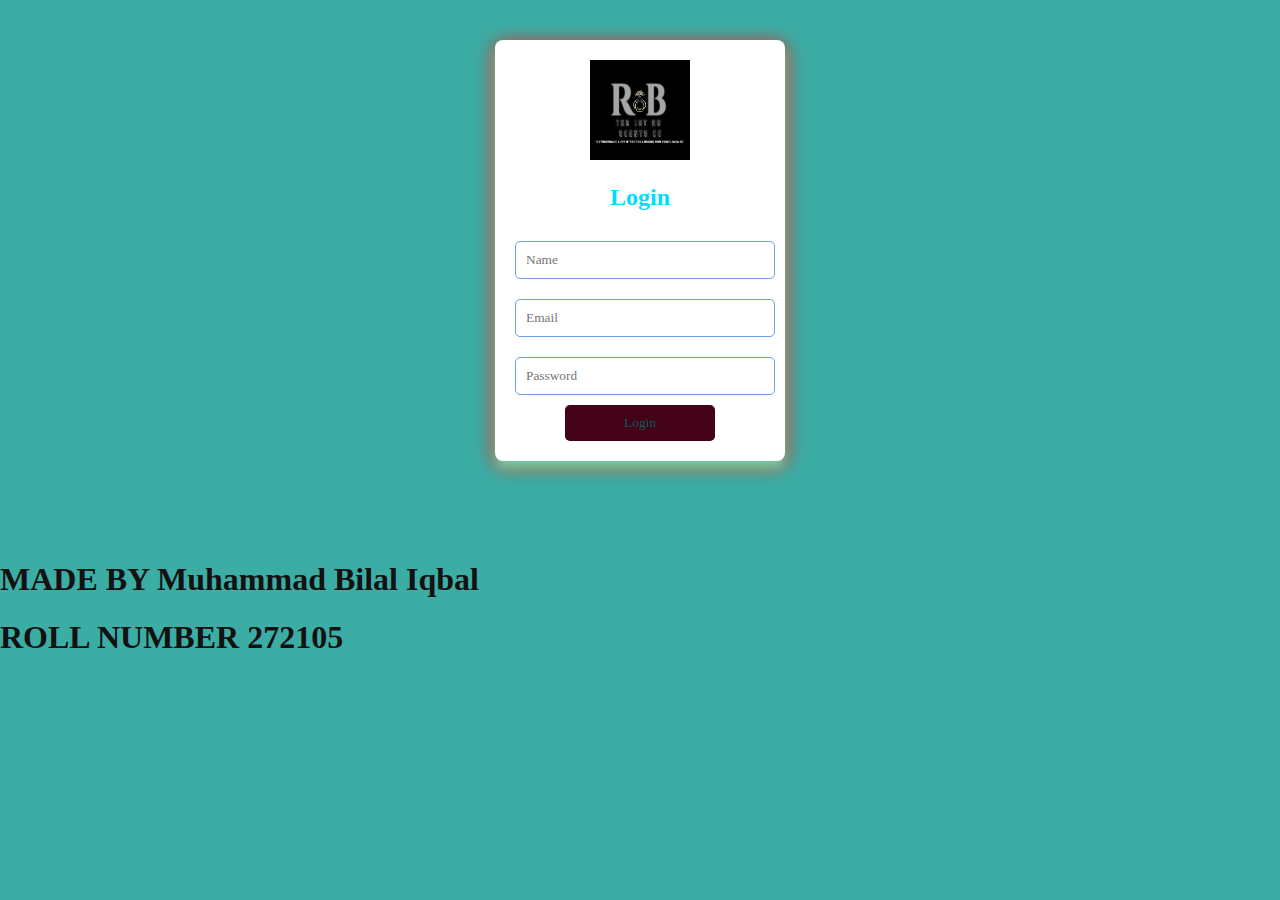
<file: index.html>
<!DOCTYPE html>
<html lang="en">
<head>
    <meta charset="UTF-8">
    <meta name="viewport" content="width=device-width, initial-scale=1.0">
    <title>R & B PERFUMES | Login</title>
    <link rel="stylesheet" href="styles.css">
    <link rel="stylesheet" href="Home.html">
    <link rel="shortcut icon" href="logo.jpg" type="image/x-icon">
</head>
<body>
    <div id="loginPage">
        <div class="login-container">
            <img src="logo.jpg" alt="R & B PERFUMES " height="100px" width="100px">
            <h2>Login</h2>
            <form id="loginForm">
                <input type="text" id="name" placeholder="Name" required>
                <input type="email" id="email" placeholder="Email" required>
                <input type="password" id="password" placeholder="Password" required>
                <button type="button" onclick="login()">Login</button>
            </form>
        </div>
    </div>
</body>
<script src="main.js"></script>

    <h1>MADE BY Muhammad Bilal Iqbal</h1>
    <h1>ROLL NUMBER 272105</h1>
</html>
</file>
<file: styles.css>
body {
    font-family: cursive;
    margin: 0;
    padding: 0;
    background: #3bada5;
    color: #141111;
    height: 100px;
}

.login-container {
    text-align: center;
    margin: 100px auto;
    padding: 20px;
    margin-top:40px;
    width: 250px;
    background:white;
    box-shadow: 0 8px 12px rgb(109, 212, 167),
    0 4px 19px rgb(253, 1, 1);
    border-radius: 8px;
}

.login-container h2 {
    margin-bottom: 20px;
    color: #00ddff;
}

.login-container input {
    width: 95%;
    margin: 10px 0;
    padding: 10px;
    border: 1px solid #6c9ee9;
    border-radius: 5px;
    background: transparent;
    outline: none;
    font-family: cursive;
}

.login-container button {
    background: #430217;
    color: rgb(10, 93, 90);
    border: none;
    padding: 10px 20px;
    border-radius: 5px;
    cursor: pointer;
    font-family: cursive;
    width: 150px;
}

.login-container button:hover {
    background: transparent;
    border: 3px solid  #1e00ff ;
    color: #000000;
}
</file>
